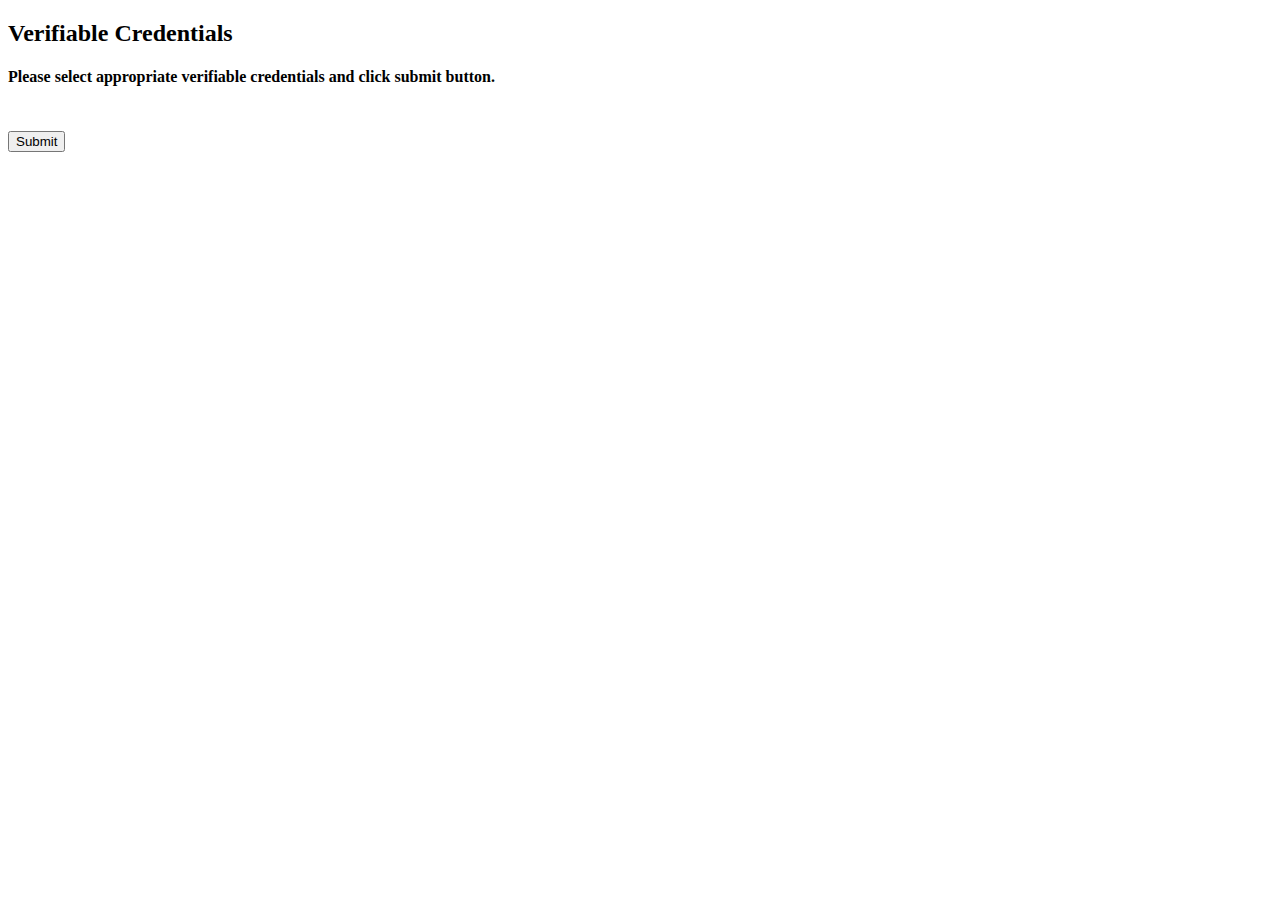
<file: web/chat-vc.html>
<!DOCTYPE html>
<html>
<head>
<script type="text/javascript" src="http://localhost:8080/jsencrypt.js"></script>
<script type="text/javascript" src="http://localhost:8080/browser-aes.js"></script>
<script src="https://code.jquery.com/jquery-1.12.4.js"></script>
<!-- <script>
    $(document).ready(function() {
        $("#vc-btn").click( function() {
          console.log('result:');
        });
      });
</script> -->
<!-- <script>
  function submitVC(){
    console.log('result:');
  }
</script> -->
<script>
$("document").on('click', '#vc-btn', function(){ console.log('result:'); });
</script>
<script>
function encryptAES(plainText, kk, ii) {
    var crypto = require('crypto');
    var encrypt = new JSEncrypt();
    keyBase64 = Buffer.from(kk).toString('base64');
    ivBase64 = Buffer.from(ii).toString('base64');
    var key = Buffer.from(keyBase64, 'base64');
    var iv = Buffer.from(ivBase64, 'base64');

    var cipher = crypto.createCipheriv(getAlgorithm(kk), key, iv);
    cipher.update(plainText, 'utf8', 'base64')
    return cipher.final('base64');
}
</script>

<script>
function decryptRSA(encrypted) {
   var decrypt = new JSEncrypt();
   decrypt.setPrivateKey(document.getElementById('privkey').value);
   var uncrypted = decrypt.decrypt(encrypted);

   return uncrypted;
}

function showVC(dt){
  // var win = window.open('', '',"toolbar=no, width=100, height=20");
  // var doc = win.document.open();
  var w = 400;
  var h = 600;
  var left = (screen.width/2)-(w/2);
  var top = (screen.height/2)-(h/2);


  var xhttp = new XMLHttpRequest();
  var vc = "";
  var params = "command=cmd3&id=" + dt; 
  xhttp.onreadystatechange = function() {
    if (this.readyState == 4 && this.status == 200) {
      console.log("response :" + this.responseText);
      if (this.responseText == "no-vc-for-this-did") {
        vc = 'Verifiable credential data could not be found.';
      } else {
        vc = this.responseText;
      }

      var win = window.open('', 'Verifiable credential of did:ethr:' + dt, 'toolbar=no, location=no, directories=no, status=no, menubar=no, scrollbars=no, resizable=no, copyhistory=no, width='+w+', height='+h+', top='+top+', left='+left);
      var doc = win.document.open();
    }

    doc.write('<html><body>' + vc + '</body></html>');
    doc.close();
  };
  xhttp.open("POST", "http://localhost:9091/api", true);
  xhttp.setRequestHeader('Content-Type', 'application/x-www-form-urlencoded');
  xhttp.send(params);
}

function send(encryptedval) {
  var xhttp = new XMLHttpRequest();
  var urlEncodedDataPairs = [];
  console.log('encryptedval:' + encryptedval);
  var params = "did=" + document.getElementById('didTxt').value + "&encryptedval=" + encryptedval + "&command=encresponse"; 

  xhttp.onreadystatechange = function() {
    if (this.readyState == 4 && this.status == 200) {
      console.log('resp: ' + this.responseText);
    }
  };
  xhttp.open("POST", "http://localhost:9097/authentication", true);
  xhttp.setRequestHeader('Content-Type', 'application/x-www-form-urlencoded');
  xhttp.send(params);
}

</script>

<script type="text/javascript">

function send(encryptedval) {
  var xhttp = new XMLHttpRequest();
  var urlEncodedDataPairs = [];
  console.log('encryptedval:' + encryptedval);
  var params = "did=" + document.getElementById('didTxt').value + "&encryptedval=" + encryptedval + "&command=encresponse"; 

  xhttp.onreadystatechange = function() {
    if (this.readyState == 4 && this.status == 200) {
      console.log('resp: ' + this.responseText);

      if (this.responseText.includes('|')) {
        var splitRes = this.responseText.split('|');
        console.log('splitRes: ' + splitRes[1]);

        var didText = document.getElementById('didTxt').value;
        var idx = didText.indexOf('{"type": "VerifiableCredentialService","serviceEndpoint": "') + 59;
        var url = didText.substring(idx);
        var endIdx = url.indexOf('"');
        url = url.substring(0, endIdx);

        //The following is temporary fix
        url = url.replace('https', 'http');

        console.log('url: ' + url);

        var idxMid = didText.indexOf('"id": "did:ethr:') + 16;
        var didmid = didText.substring(idxMid, idxMid+64);
        console.log('didmid: ' + didmid);
        var xhttp = new XMLHttpRequest();
        var params = "did=" + didmid; 
        xhttp.onreadystatechange = function() {
          if (this.readyState == 4 && this.status == 200) {
            document.getElementById("vctable").innerHTML = this.responseText;
          }
        };
      xhttp.open("POST", url, true);
      xhttp.setRequestHeader('Content-Type', 'application/x-www-form-urlencoded');
      xhttp.send(params);


        document.getElementById('vctable').style.display = "block";
      }

      // if (this.responseText == "vc-already-exist") {
      //       alert('Verifiable credentials are already up to date.');
      // } else {
      //       document.getElementById("vctable").innerHTML = this.responseText;
      // }
    }
  };
  xhttp.open("POST", "http://localhost:9097/authentication", true);
  xhttp.setRequestHeader('Content-Type', 'application/x-www-form-urlencoded');
  xhttp.send(params);
}
</script>

</head>
<body>

<h2>Verifiable Credentials</h2>
<h4>Please select appropriate verifiable credentials and click submit button.</h4>
<body>
<table>
<tr>
    <td>
        <div id="vctable" hidden>
            VCTABLE
        </div>
    </td>
</tr>
</table>
<br/>
<input id="vc-btn" type="button" value="Submit" onclick="submitVC()" \>
</body>
</html>
</file>
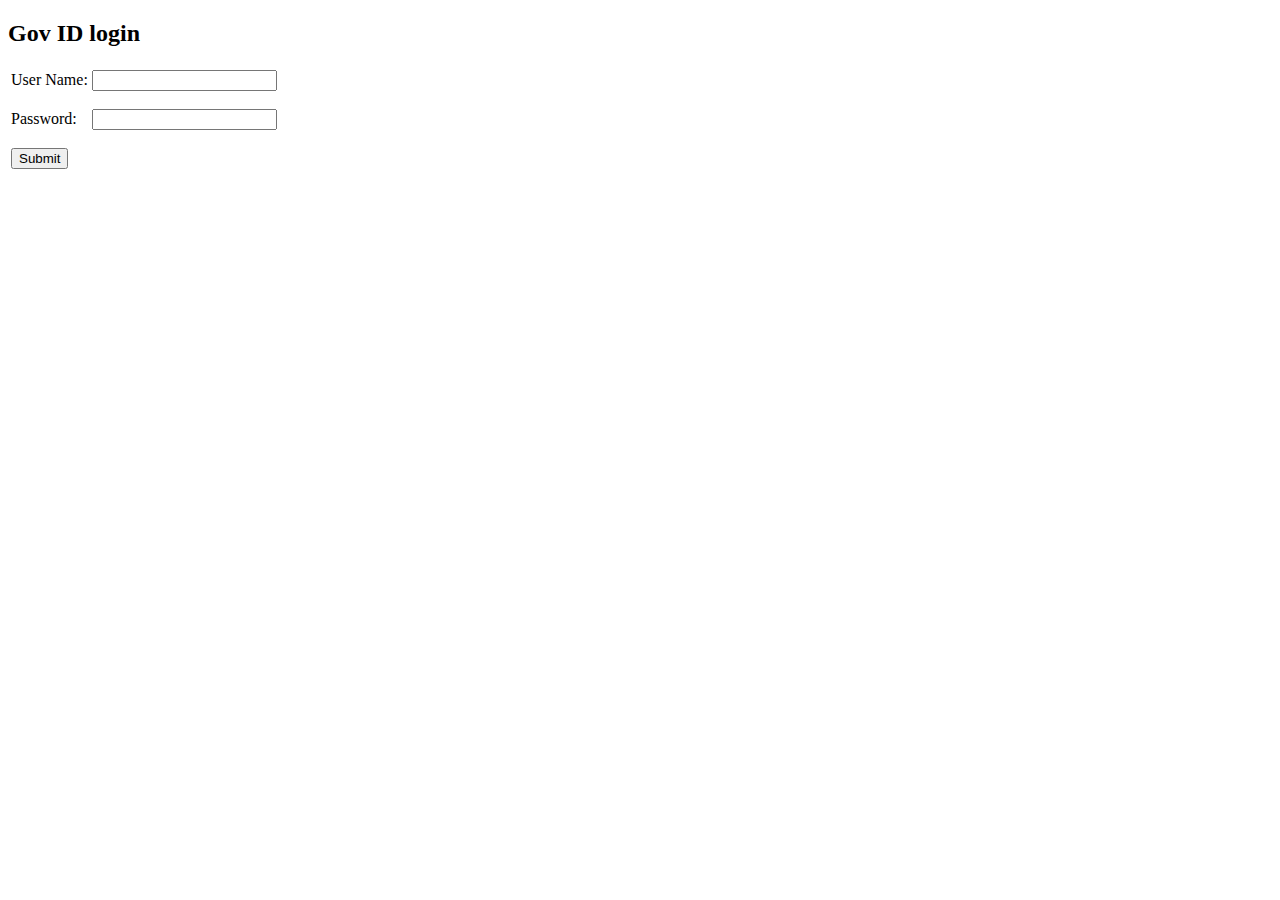
<file: web/govid-login.html>
<!DOCTYPE html>
<html>
<head>

<script type="text/javascript">
function load() {
  var uname = "";
  var xhttp = new XMLHttpRequest();
  var params = "username=" + document.getElementById('username').value + "&pwd=" + document.getElementById('pwd').value; 
  xhttp.onreadystatechange = function() {
    if (this.readyState == 4 && this.status == 200) {
      window.location.replace("http://localhost:9090/home?username=" + document.getElementById('username').value);
    }
  };

  xhttp.open("POST", "http://localhost:9090/authenticate", true);
  xhttp.setRequestHeader('Content-Type', 'application/x-www-form-urlencoded');
  xhttp.send(params);
};
</script>

</head>
<body>

<h2>Gov ID login</h2>
<body>
<table>
<tr>
<td>
  <label for="usernameLabel">User Name:</label><br/>
<!--<input type="text" id="username" name="username" style="display:none">-->
</td>
<td>
  <input type="text" id="username" name="username">
</td>
</tr>
<tr>
<td height="10"></td>
</tr>
<tr>
<td>
  <label for="privkey">Password:</label>
</td>
<td>
<input type="password" id="pwd" name="pwd">
</td>
</tr>
<tr>
<td height="10"></td>
</tr>
<tr>
<td>
<input type="button" value="Submit" onclick="load()">
</td>
</tr>
</table>
<p id="demo"></p>
</body>
</html>
</file>
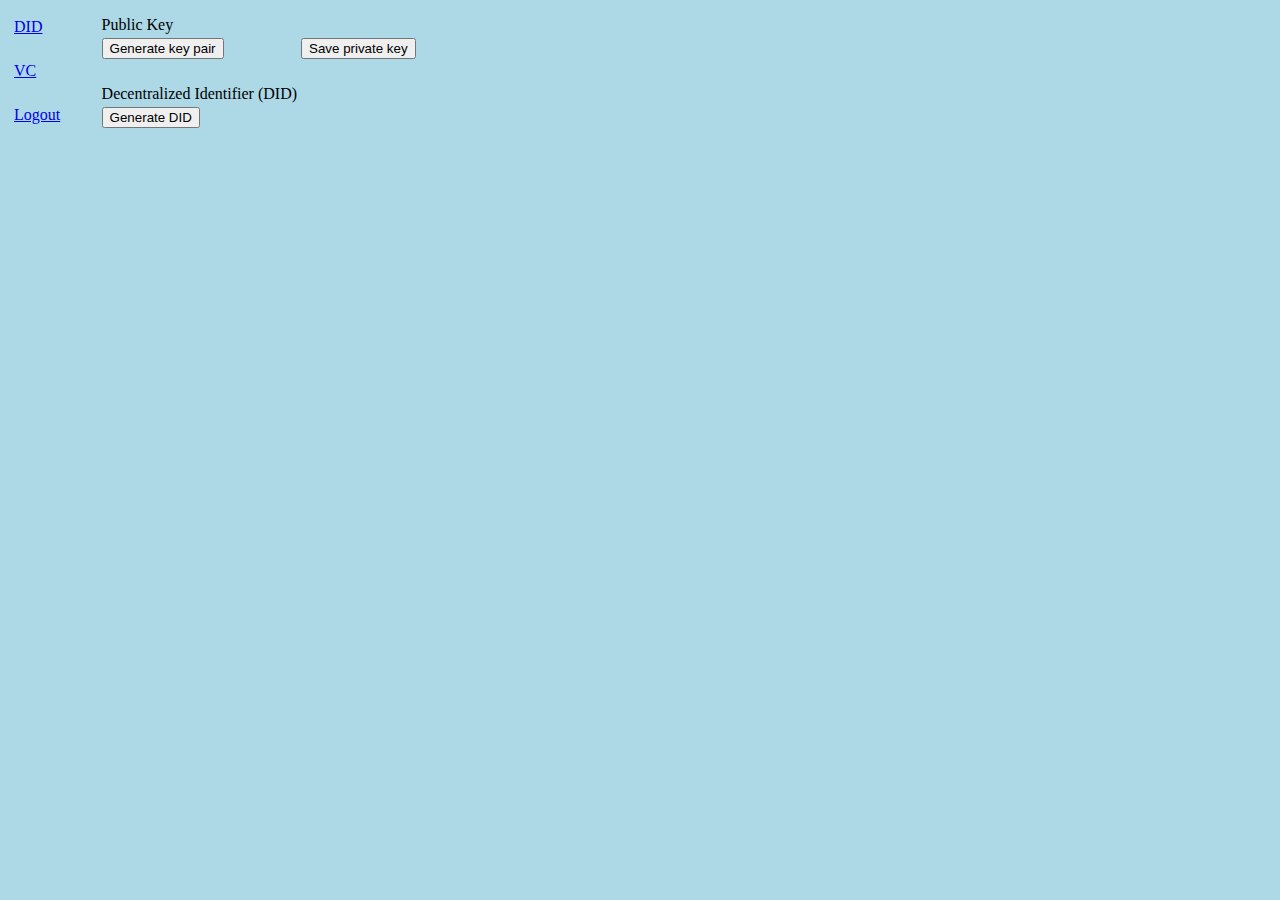
<file: web/holder-homepage-no-did.html>
<!DOCTYPE html>
<html>
<head>
<script src="https://code.jquery.com/jquery-1.10.2.js"></script>
<script type="text/javascript" src="http://localhost:8080/FileSaver.js"></script>
<script type="text/javascript" src="http://localhost:8080/jsencrypt.js"></script>
<script type="text/javascript">
    $(document).ready(function() {
      $("#btn-save").click( function() {
        var text = $("#privateKey").val();
        var filename = "private-key";
        var blob = new Blob([text], {type: "text/plain;charset=utf-8"});
        saveAs(blob, filename+".txt");
      });

      $("#priv").click(function(){
        var sKeySize = 1024;
      var keySize = parseInt(sKeySize);
      var crypt = new JSEncrypt({default_key_size: keySize});
      var async = false;
      var dt = new Date();
      var time = -(dt.getTime());
      if (async) {
        $('#time-report').text('.');
        var load = setInterval(function () {
          var text = $('#time-report').text();
          $('#time-report').text(text + '.');
        }, 500);
        crypt.getKey(function () {
          clearInterval(load);
          dt = new Date();
          time += (dt.getTime());
          $('#time-report').text('Generated in ' + time + ' ms');
          $('#privateKey').val(crypt.getPrivateKey());
          $('#pkText').val(crypt.getPublicKey());
        });
        return;
      }
      crypt.getKey();
      dt = new Date();
      time += (dt.getTime());
      $('#time-report').text('Generated in ' + time + ' ms');
      $('#privateKey').val(crypt.getPrivateKey());
      $('#pkText').val(crypt.getPublicKey());
      $('#publickey').html(crypt.getPublicKey());
	
        return false;
      });

      $("#generateDID").click(function(){
        console.log($('#pkText').val());
        $.post("http://localhost:9091/api",
        {
            command: 'cmd1',
            publickey: $('#pkText').val()
        },
        function(data,status){
          console.log("Data: " + data + "\nStatus: " + status);

          if (data == "null") {
            $('#statusBox').html('<p style="color:red;">Could not write to Blockchain. Please wait and try again.</p>');
          } else {
            $('#did').html("<p id=\"did\" name=\"did\" rows=\"4\" cols=\"50\">" + data + "</p>");
            $('#didText').val(data);
          }
        });
      });
   });

   function didFunction() {
        window.location.replace("http://localhost:9091/home/did?username=EMPTYUNAME");
      }

      function vcFunction() {
        alert("First get a DID created.")
      }

</script>
</head>
<body bgcolor="lightblue">
    <table border="0" width="600">
      <tr>
        <td>
          <table>
            <tr>
                <td>
                    <a href="javascript:void(0);" id="didLink" onclick="didFunction()">DID</a>
                </td>
              </tr>
                <tr>
                <td>
                    &nbsp;
                  </td>
                </tr>
                  <tr>
                <td>
                    <a href="javascript:void(0);" id="vcLink" onclick="vcFunction()">VC</a>
                </td>
              </tr>
              <tr>
                <td>
                  &nbsp;
                </td>
              </tr>
              <tr>
              <td>
                  <a href="http://localhost:9091/logout?username=EMPTYUNAME" id="logoutLink" download>Logout</a>
              </td>
            </tr>
            </tr>
          </table>
        </td>
        <td>
          <table>
            <tr>
                <tr>
                    <td> Public Key </td><td>
                    <p id="publickey" name="publickey" rows="4" cols="50"></p>
                    <input type="text" id="pkText" name="pkText" size=20 hidden></input>
                    <input type="text" id="privateKey" name="privateKey" size=20 hidden></input>
                    <textarea id="textarea" rows="10" hidden></textarea>
                    </td>
                </tr>
                  <tr>
                    <td><button type="button" id="priv">Generate key pair</button></td>
                    <td>
                        <button id="btn-save" type="submit" class="btn btn-primary">Save private key</button>
                    </td>
                    </tr>
                    <tr><td><span><i><small id="time-report"></small></i></span></td><td>&nbsp;</td></tr>
                    <tr>
                      <td>Decentralized Identifier (DID)</td>
                      <td><p id="did" name="did" rows="4" cols="50"></p> <input type="text" id="didText" name="didText" size=20 hidden></input></td>
                    </tr>
                    <tr>
                      <td><button type="button" id="generateDID">Generate DID</button></td>
                    </tr>
          </table>
        </td>
      </tr>
    </table>
</body>
</html>
</file>
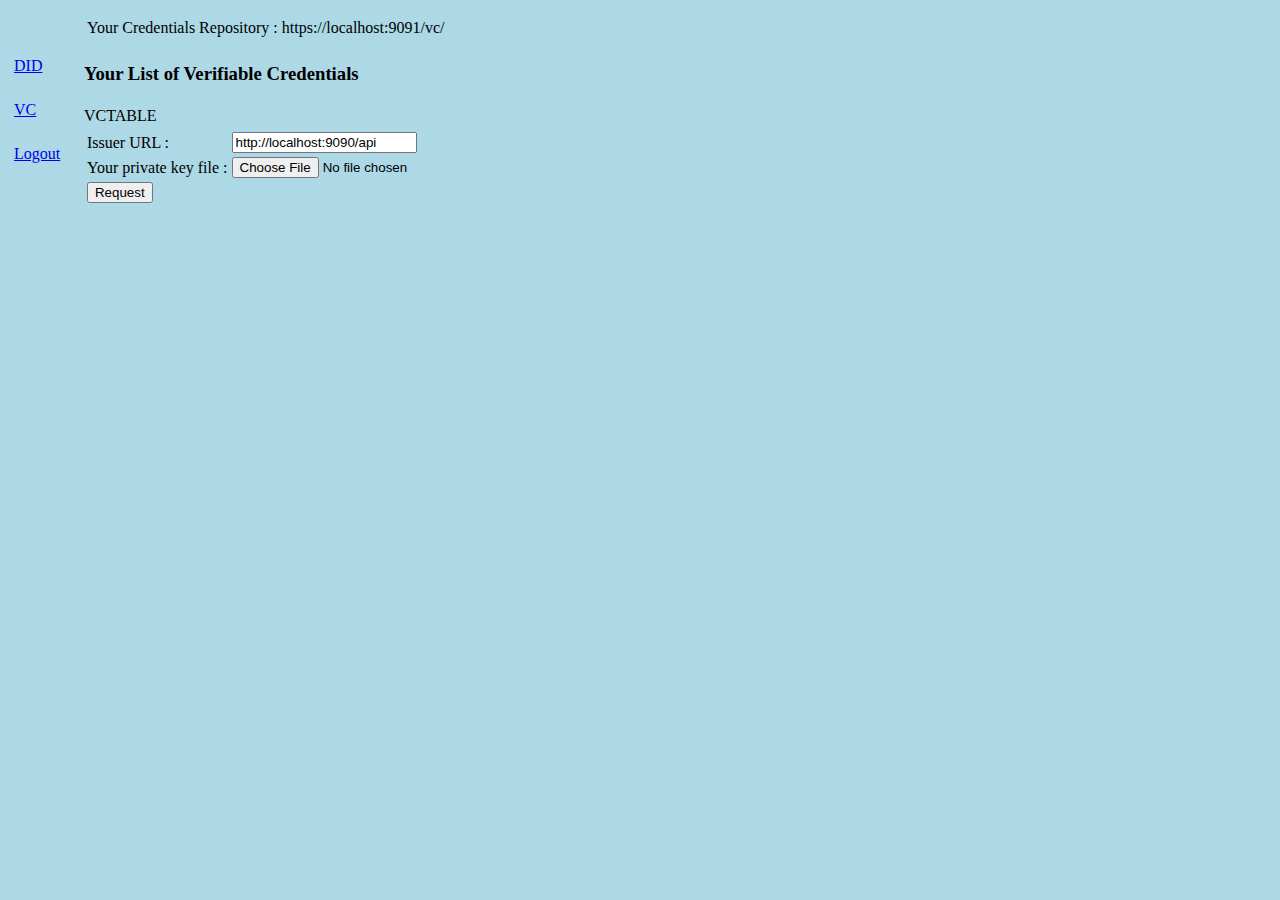
<file: web/holder-homepage-vc.html>
<!DOCTYPE html>
<html>
<head>
    <script type="text/javascript">
      function didFunction() {
        window.location.replace("http://localhost:9091/home/did?username=EMPTYUNAME");
      }

      function vcFunction() {
        window.location.replace("http://localhost:9091/home/vc?username=EMPTYUNAME&did=DIDMID");
      }

      function vcRequestFunction() {

      }
    </script>

<script src="https://code.jquery.com/jquery-1.10.2.js"></script>
<script src="http://localhost:8080/jsencrypt.js"></script>
<script src="http://localhost:8080/browser-aes.js"></script>
<script type="text/javascript">

function showVC(dt){
  var w = 400;
  var h = 600;
  var left = (screen.width/2)-(w/2);
  var top = (screen.height/2)-(h/2);


  var xhttp = new XMLHttpRequest();
  var vc = "";
  var params = "command=cmd3&id=" + dt; 
  xhttp.onreadystatechange = function() {
    if (this.readyState == 4 && this.status == 200) {
      console.log("response :" + this.responseText);
      if (this.responseText == "no-vc-for-this-did") {
        vc = 'Verifiable credential data could not be found.';
      } else {
        vc = this.responseText;
      }

      var win = window.open('', 'Verifiable credential of did:ethr:' + dt, 'toolbar=no, title=\'Verifiable Credential\' location=no, directories=no, status=no, menubar=no, scrollbars=no, resizable=no, copyhistory=no, width='+w+', height='+h+', top='+top+', left='+left);
      var doc = win.document.open();
    }

    doc.write('<html><body>' + vc + '</body></html>');
    doc.close();
  };
  xhttp.open("POST", "http://localhost:9091/api", true);
  xhttp.setRequestHeader('Content-Type', 'application/x-www-form-urlencoded');
  xhttp.send(params);
}

function decryptRSA(encrypted) {
   var decrypt = new JSEncrypt();
   decrypt.setPrivateKey(document.getElementById('privkey').value);
   var uncrypted = decrypt.decrypt(encrypted);

   return uncrypted;
}

function send(encryptedval) {
  var xhttp = new XMLHttpRequest();
  var urlEncodedDataPairs = [];
  console.log('encryptedval:' + encryptedval);
  var params = "did=" + document.getElementById('didTxt').value + "&encryptedval=" + encryptedval + "&command=encresponse"; 

  xhttp.onreadystatechange = function() {
    if (this.readyState == 4 && this.status == 200) {
      if (this.responseText != 'none') {
      var res = this.responseText.split('|||');
      var item = res[1];
      var vcTxt = res[2];
      var res2 = item.split(",");
      var didmidVC = res2[0];
      var didVC = res2[1];
      var nameVC = res2[3];
      var issuerVC = res2[2];

      var xhttp = new XMLHttpRequest();
      var params = "command=cmd2&did=" + didmidVC + "&didVC=" + didVC + "&issuerVC=" + issuerVC + "&nameVC=" + nameVC + "&vcTxt=" + vcTxt;
      xhttp.onreadystatechange = function() {
        if (this.readyState == 4 && this.status == 200) {
          console.log("response :" + this.responseText);
          if (this.responseText == "vc-already-exist") {
            alert('Verifiable credentials are already up to date.');
          } else {
            document.getElementById("vctable").innerHTML = this.responseText;
          }
        }
      };
      xhttp.open("POST", "http://localhost:9091/api", true);
      xhttp.setRequestHeader('Content-Type', 'application/x-www-form-urlencoded');
      xhttp.send(params);
      } else {
        alert('Could not find any verifiable credentials.');
      }
    }
  };
  xhttp.open("POST", "http://localhost:9090/api", true);
  xhttp.setRequestHeader('Content-Type', 'application/x-www-form-urlencoded');
  xhttp.send(params);
}



    $(document).ready(function() {

      $("#submitRequest").click(function(){
        $.post($('#issuerURL').val(),
        {
          command: 'requestvc',
          did: $('#didTxt').val()
        },
        function(data,status){
          unencrypted = decryptRSA(data.trim());
          if (!(typeof unencrypted === "boolean")) {
            send(unencrypted);
          }
        });
      });
    });
</script>
<script>
    function startRead() {
      var file = document.getElementById('file-input').files[0];
      
      if(file){
        out = getAsText(file);
      }
    }
    
    function getAsText(readFile) {
      var reader = new FileReader();
      reader.readAsText(readFile, "UTF-8");
    
      reader.onprogress = updateProgress;
      reader.onload = loaded;
      reader.onerror = errorHandler;
    }
    
    function updateProgress(evt) {
    
    }
    
    function loaded(evt) {
      var fileString = evt.target.result;
    
      document.getElementById('privkey').value = fileString;
      console.log("privkey: " + document.getElementById('privkey').value);
    }
    
    function errorHandler(evt) {
      if(evt.target.error.name == "NotReadableError") {
        console.log("privkey: The file could not be read");
      }
    }
</script>
</head>
<body bgcolor="lightblue">
    <table border="0" width="600">
      <tr>
        <td>
          <table>
            <tr>
                <td>
                    <a href="javascript:void(0);" id="logout" onclick="didFunction();">DID</a>
                </td>
              </tr>
                <tr>
                <td>
                    &nbsp;
                  </td>
                </tr>
                  <tr>
                <td>
                    <a href="javascript:void(0);" id="logout" onclick="vcFunction();">VC</a>
                </td>
              </tr>
              <tr>
                <td>
                  &nbsp;
                </td>
              </tr>
              <tr>
              <td>
                  <a href="http://localhost:9091/logout?username=EMPTYUNAME" id="logout" download>Logout</a>
              </td>
            </tr>
            </tr>
          </table>
        </td>
        <td>
          <table>
            <tr>
                <tr>
                    <td>
                        <table>
                          <tr>
                            <td> Your Credentials Repository : </td>
                            <td>https://localhost:9091/vc/</td>
                            <input type="text" id="didTxt" name="didTxt" hidden value="DIDTXTVAL"></input>
                          </tr>
                        </table>
                </tr>
                <tr>
                    <td> <h3>Your List of Verifiable Credentials </h3> </td>
                </tr>
                <tr>
                  <td>
                      <div id="vctable">
                    VCTABLE
                      </div>
                  </td>
                </tr>
                <tr>
                  <td>
                    <table>
                      <tr>
                        <td>Issuer URL : </td><td><input type="text" id="issuerURL" name="issuerURL" size=20 value="http://localhost:9090/api"></input></td>
                      </tr>
                      <tr>  
                        <td>Your private key file : </td><td><input type="file" id="file-input" name="file-input" size=20 onchange="startRead()"></input></td><td>&nbsp;</td>
                        <input type="text" id="privkey" name="privkey" style="display:none">
                      </tr>
                      <tr>
                          <td><input type="button" id="submitRequest" value="Request"></input></td><td>&nbsp;</td>
                      </tr>
                    </table>
                  </td>
                </tr>
          </table>
        </td>
      </tr>
    </table>
</body>
</html>
</file>
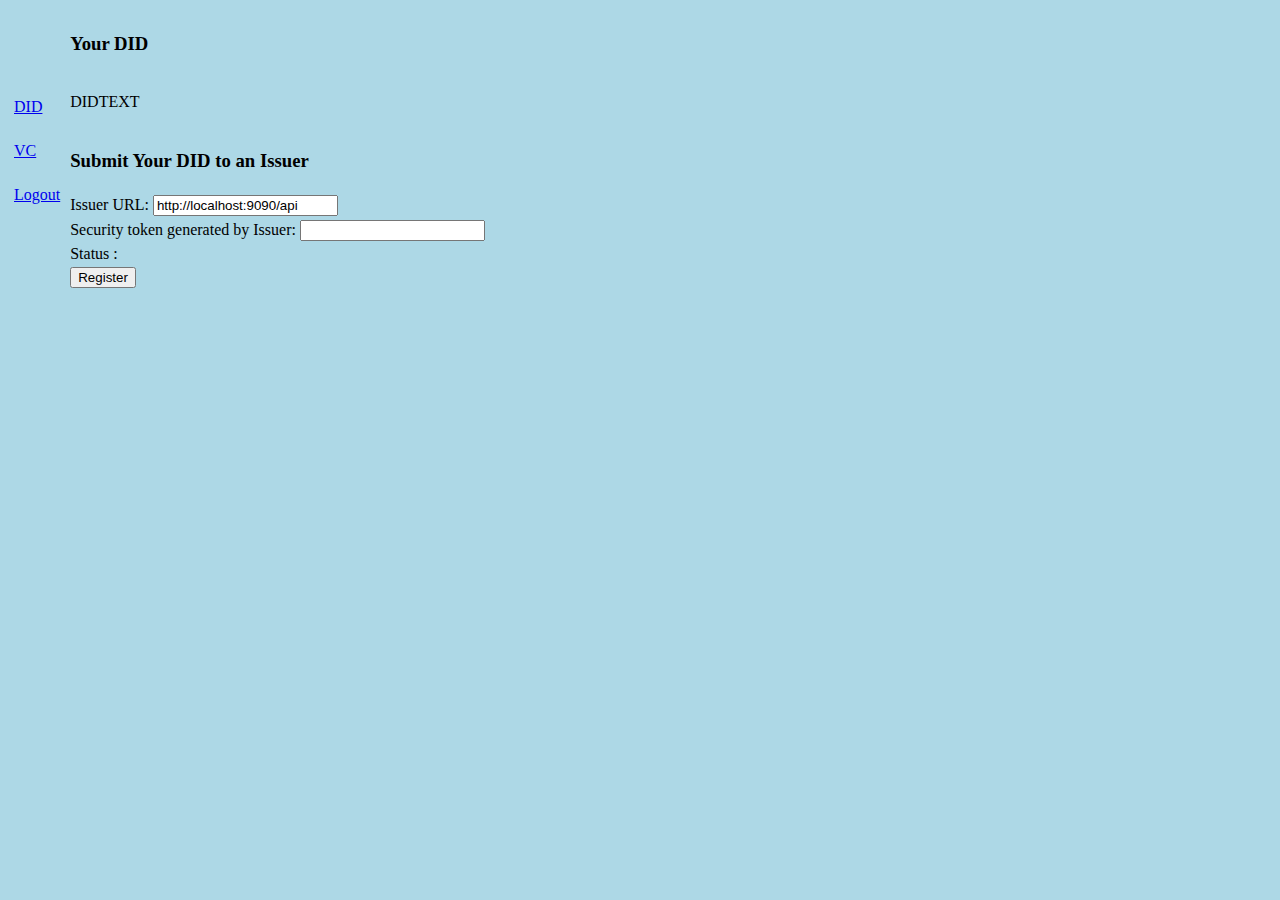
<file: web/holder-homepage-with-did.html>
<!DOCTYPE html>
<html>
  <head>
    <script src="https://code.jquery.com/jquery-1.10.2.js"></script>
    <script type="text/javascript">
        $(document).ready(function() {
      $("#submitResult").click(function(){
        console.log('ABC');
        if ($('#securityToken').val().length == 0) {
          $('#statusBox').html('<p style="color:red;">Please eneter valid security token issued by an issuer.</p>');
          return;
        }

        var str = $('#didTextVar').val();
        console.log(str);
        var re = [];
        var encodedStr = "";
        for (var i = 0; i < str.length; i++) {
          re.push(str.charCodeAt(i).toString(2));
          encodedStr += str.charCodeAt(i).toString(2) + ",";
        }
        console.log('DEF');
        console.log(encodedStr);
        $.post($('#issuerUrl').val(),
        {
          command: 'cmd1',
          did: encodedStr,
          secureToken: $('#securityToken').val()
        },
        function(data,status){
          console.log("Data: " + data + "\nStatus: " + status);

          if (data == "done" && status == "success") {
            $('#statusBox').html('<p style="color:green;">DID registered at the Issuer successfully.</p>');
          }
        });

        console.log('XYZ');
      });
        });

      function didFunction() {
        window.location.replace("http://localhost:9091/home/did?username=EMPTYUNAME");
      }

      function vcFunction() {
        window.location.replace("http://localhost:9091/home/vc?username=EMPTYUNAME&did=DIDMID");
      }
    </script>
</head>
<body bgcolor="lightblue">
    <table border="0" width="100%">
      	<col style="width:2%">
	<col style="width:98%">
	<thead>
      <tr>
        <td>
          <table border="0" width="100%">
            <tr>
                <td>
                    <a href="javascript:void(0);" id="didLink" onclick="didFunction();">DID</a>
                </td>
              </tr>
                <tr>
                <td>
                    &nbsp;
                  </td>
                </tr>
                  <tr>
                <td>
                    <a href="javascript:void(0);" id="vcLink" onclick="vcFunction();">VC</a>
                </td>
              </tr>
              <tr>
                <td>
                  &nbsp;
                </td>
              </tr>
              <tr>
              <td>
                  <a href="http://localhost:9091/logout?username=EMPTYUNAME" id="logout" download>Logout</a>
              </td>
            </tr>
            </tr>
          </table>
        </td>
        <td>
          <table border="0" width="100%">
            <!-- <tr> -->
                <tr>
                    <td> <h3>Your DID </h3></td>
                </tr>
                <tr>
                  <td>
                    <p id="didTxt" name="didTxt" rows="4">DIDTEXT</p>
                    <input type="text" id="didTextVar" name="didTextVar" size=20 hidden value='DIDTEXT'></input>
                  </td>
                </tr>
                <tr>
                  <td> <h3>Submit Your DID to an Issuer</h3></td>
                </tr>
                <tr>
                  <td>Issuer URL: <input type="text" id="issuerUrl" name="issuerUrl" size=20 value="http://localhost:9090/api"></input></td>
                  <!-- <td><input type="text" id="issuerUrl" name="issuerUrl" size=20 value="http://localhost:9090/api"></input></td> -->
                </tr>
                <tr>
                  <td>Security token generated by Issuer: <input type="text" id="securityToken" name="securityToken" size=20 value=""></input></td>
                  <!-- <td><input type="text" id="securityToken" name="securityToken" size=20 value=""></input></td> -->
                </tr>
                <tr>
                    <td>Status : <div id="statusBox" name="statusBox"></div></td>
                    <!-- <td><div id="statusBox" name="statusBox"></div></td> -->
                </tr>
                <tr>
                  <td><input type="button" id="submitResult" value="Register"></input></td>
                  <!-- <td>&nbsp;</td> -->
                </tr>
          </table>
        </td>
      </tr>
    </table>
</body>
</html>
</file>
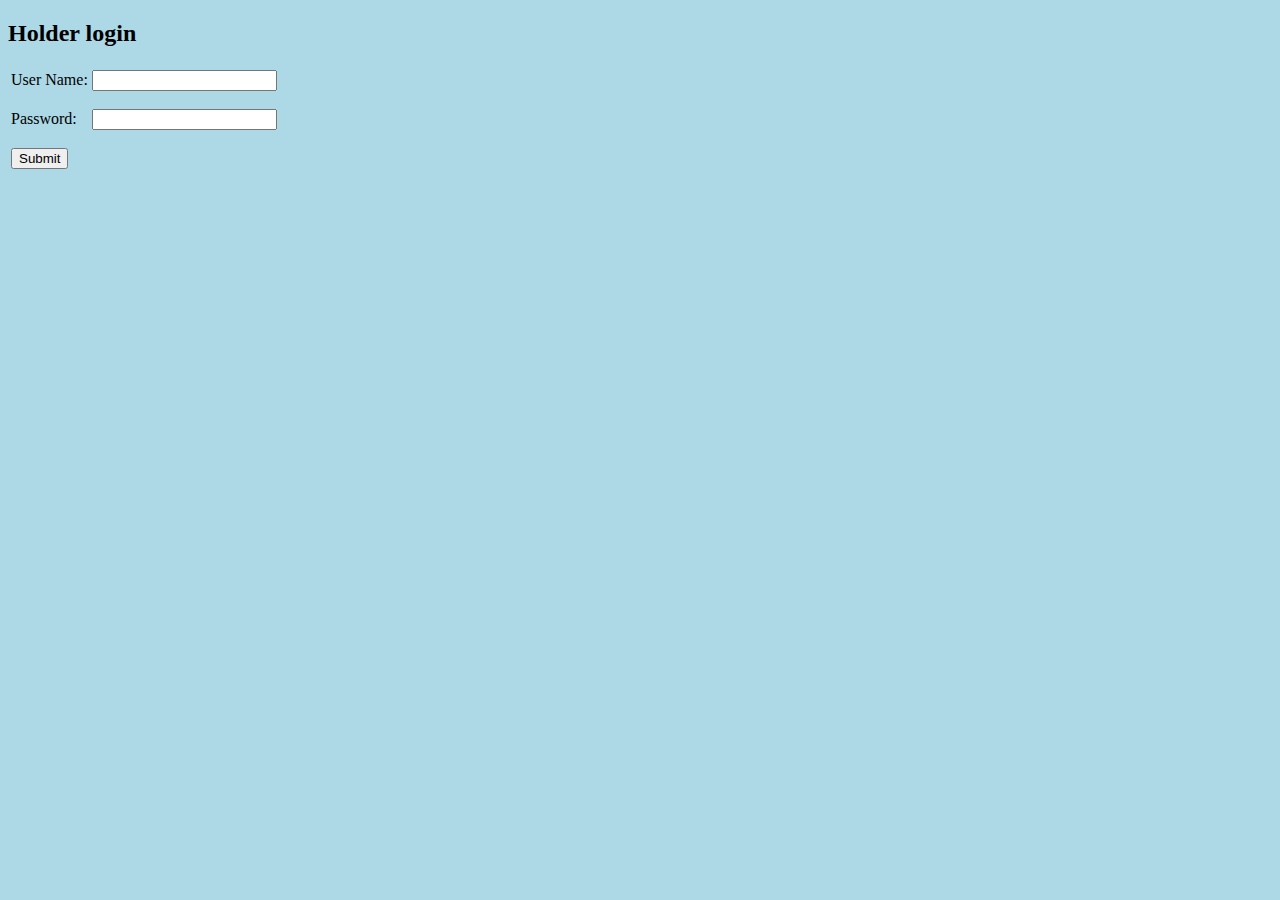
<file: web/holder-login.html>
<!DOCTYPE html>
<html>
<head>

<script type="text/javascript">
function load() {
  var uname = "";
  var xhttp = new XMLHttpRequest();
  var params = "username=" + document.getElementById('username').value + "&pwd=" + document.getElementById('pwd').value; 
  xhttp.onreadystatechange = function() {
    if (this.readyState == 4 && this.status == 200) {
      window.location.replace("http://localhost:9091/home/did?username=" + document.getElementById('username').value + "&page=DID");
    }
  };

  xhttp.open("POST", "http://localhost:9091/authenticate", true);
  xhttp.setRequestHeader('Content-Type', 'application/x-www-form-urlencoded');
  xhttp.send(params);
};
</script>

</head>
<body>

<h2>Holder login</h2>
<body bgcolor="lightblue">
<table>
<tr>
<td>
  <label for="usernameLabel">User Name:</label><br/>
<!--<input type="text" id="username" name="username" style="display:none">-->
</td>
<td>
  <input type="text" id="username" name="username">
</td>
</tr>
<tr>
<td height="10"></td>
</tr>
<tr>
<td>
  <label for="privkey">Password:</label>
</td>
<td>
<input type="password" id="pwd" name="pwd">
</td>
</tr>
<tr>
<td height="10"></td>
</tr>
<tr>
<td>
<input type="button" value="Submit" onclick="load()">
</td>
</tr>
</table>
<p id="demo"></p>
</body>
</html>
</file>
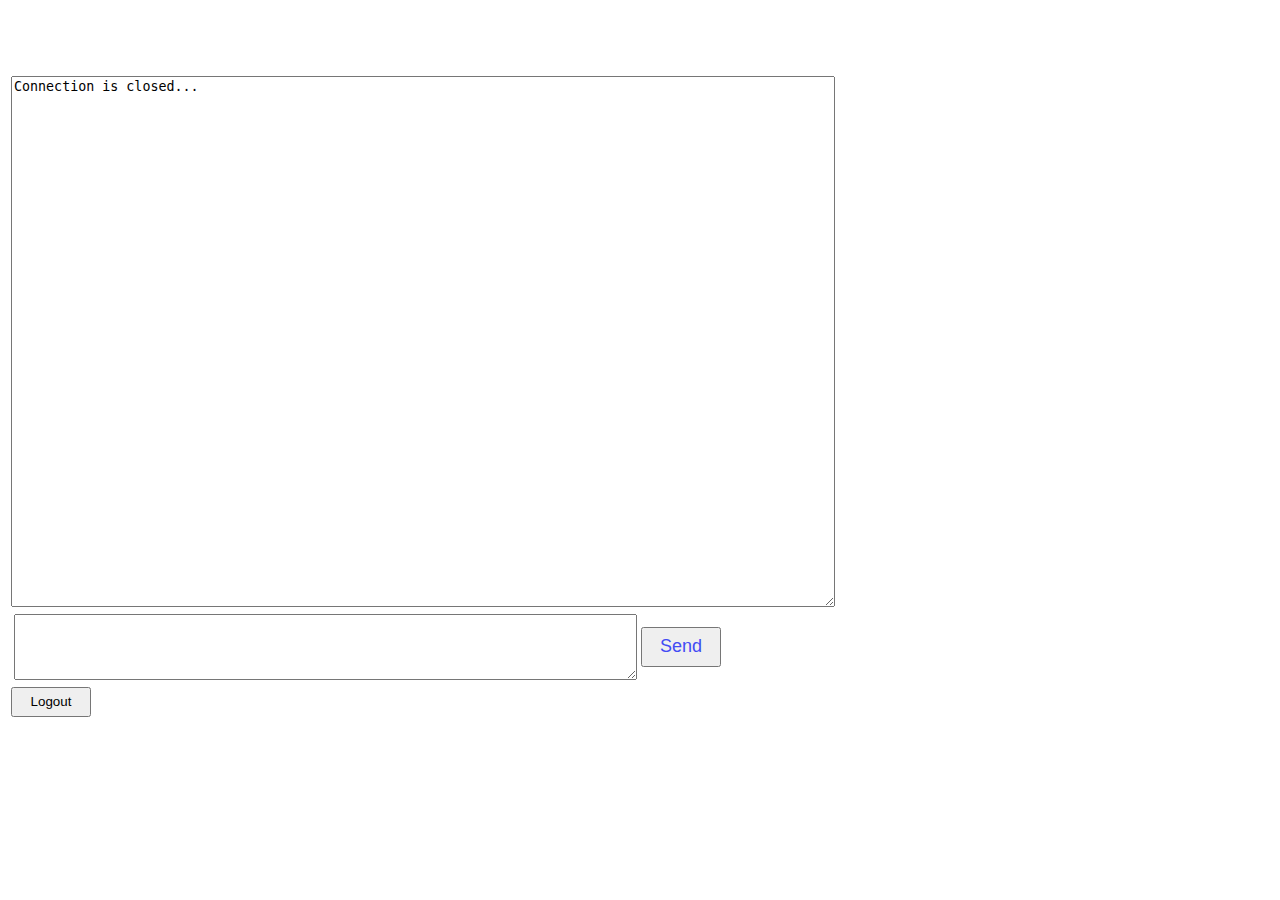
<file: web/home.html>
<html>
<head>
<style>
html { background: url(http://localhost:9097/bg.jpg) no-repeat center center fixed; -webkit-background-size: cover; -moz-background-size: cover; -o-background-size: cover; background-size: cover; }
.test{
    height:40px;
    width:80px;
}

.test2{
    height:30px;
    width:80px;
}

.test3{
    height:40px;
    width:80px;
    font-size: large;
    color: #424bf4;
}

</style>

</head>
<body>

  <p><h2 style="color: #ffffff;">Welcome to chat group.</h2></p> <br/>

<table>
<tr>
<td>
<textarea id="chatBox" rows="35" cols="100">

</textarea>
</td>
</tr>
<tr>
<td>
<table>
<tr>
<td>
<textarea id="sendMSG" rows="4" cols="75" value="">

</textarea>
</td>
<td align="center">
<input type="button" class="test3" value="Send" onclick="sendMessage()">
</td>
</tr>
</table>
</td>
</tr>
<tr>
<td>
<input type="button" class="test2" value="Logout" onclick="javascript:logout();"></td>
</tr>
</table>

<script type="text/javascript">
  function eraseText() {
    document.getElementById("sendMSG").value = "";
  }
</script>
<script type="text/javascript">
  var ws = new WebSocket("ws://localhost:9098/basic/ws");
  if ("WebSocket" in window) {          
    ws.onopen = function(evt) {
<!--      var received_msg = evt.data;-->
<!--      document.getElementById("chatBox").innerHTML = received_msg;-->
    };
				
    ws.onmessage = function (evt) { 
      var received_msg = evt.data;
      document.getElementById("chatBox").innerHTML = received_msg;
    };
				
    ws.onclose = function() {
      document.getElementById("chatBox").innerHTML = "Connection is closed..."; 
    };
  } else {
    alert("WebSocket NOT supported by your Browser!");
  }

function sendMessage() {
  var msg = document.getElementById("sendMSG").value
  if (msg != "") {
  	var d = new Date();
  	var n = d.toLocaleString();
  	console.log("uname (" + n + "): " + msg);
	ws.send("uname (" + n + "): " + msg);
        eraseText();
  } else {
    alert("Please type the message.");
  }
};
</script>
<script type="text/javascript">
function logout() {
  var xhttp = new XMLHttpRequest();
  xhttp.onreadystatechange = function() {
    if (this.readyState == 4 && this.status == 200) {
      console.log(this.responseText);
      window.location.replace(this.responseText);
    }
  };

  xhttp.open("GET", "http://localhost:9097/logout?username=uname", true);
  xhttp.send();
};
</script>
</body>
</html>
</file>
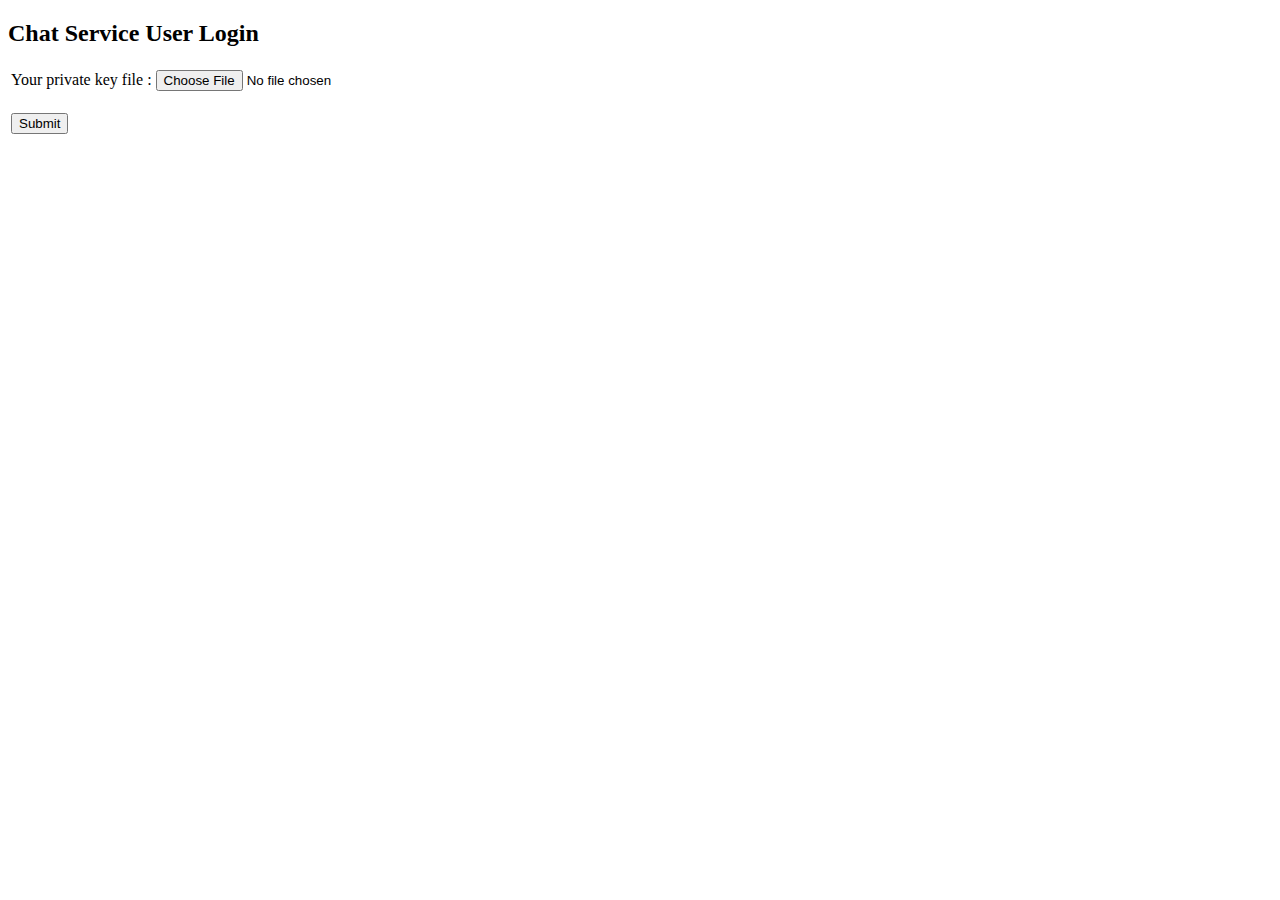
<file: web/login.html>
<!DOCTYPE html>
<html>
<head>
<script type="text/javascript" src="http://localhost:9097/jsencrypt.js"></script>
<script type="text/javascript" src="http://localhost:9097/browser-aes.js"></script>
<script src="https://code.jquery.com/jquery-1.12.4.js"></script>
<script>
  function submitVC(){
    console.log('result:');

  var tags = document.getElementsByName('vcselect');
for(var i = 0; i < tags.length; ++i)
{
    if(tags[i].checked) {
      console.log('Checked: ' + tags[i].id);

      var xhttp = new XMLHttpRequest();
      var vc = "";
      var params = "command=cmd3&id=" + tags[i].id; 
      xhttp.onreadystatechange = function() {
        if (this.readyState == 4 && this.status == 200) {
          console.log("response :" + this.responseText);
          if (this.responseText == "no-vc-for-this-did") {
            vc = 'Verifiable credential data could not be found.';
          } else {
            vc = this.responseText;
          }

        var xhttp = new XMLHttpRequest();
        var didText = document.getElementById('didTxt').value;
        var idxMid = didText.indexOf('"id": "did:ethr:') + 16;
        var didmid = didText.substring(idxMid, idxMid+64);
        var params = "command=vcsubmit&did=" + didmid + "&vc=" + vc; 
        xhttp.onreadystatechange = function() {
          if (this.readyState == 4 && this.status == 200) {
            window.location.replace(this.responseText);
          }
        };
        xhttp.open("POST", "http://localhost:9097/authentication", true);
        xhttp.setRequestHeader('Content-Type', 'application/x-www-form-urlencoded');
        xhttp.send(params);


         }
      };
      xhttp.open("POST", "http://localhost:9091/api", true);
      xhttp.setRequestHeader('Content-Type', 'application/x-www-form-urlencoded');
      xhttp.send(params);

    } else {
      alert('Please select appropriate verifiable credentials.')
    }
}

  }
</script>
<script>
$("document").on('click', '#vc-btn', function(){ console.log('result:'); });
</script>
<script>
function encryptAES(plainText, kk, ii) {
    var crypto = require('crypto');
    var encrypt = new JSEncrypt();
    keyBase64 = Buffer.from(kk).toString('base64');
    ivBase64 = Buffer.from(ii).toString('base64');
    var key = Buffer.from(keyBase64, 'base64');
    var iv = Buffer.from(ivBase64, 'base64');

    var cipher = crypto.createCipheriv(getAlgorithm(kk), key, iv);
    cipher.update(plainText, 'utf8', 'base64')
    return cipher.final('base64');
}
</script>

<script>
function decryptRSA(encrypted) {
   var decrypt = new JSEncrypt();
   decrypt.setPrivateKey(document.getElementById('privkey').value);
   var uncrypted = decrypt.decrypt(encrypted);

   return uncrypted;
}

function showVC(dt){
  var w = 400;
  var h = 600;
  var left = (screen.width/2)-(w/2);
  var top = (screen.height/2)-(h/2);


  var xhttp = new XMLHttpRequest();
  var vc = "";
  var params = "command=cmd3&id=" + dt; 
  xhttp.onreadystatechange = function() {
    if (this.readyState == 4 && this.status == 200) {
      console.log("response :" + this.responseText);
      if (this.responseText == "no-vc-for-this-did") {
        vc = 'Verifiable credential data could not be found.';
      } else {
        vc = this.responseText;
      }

      var win = window.open('', 'Verifiable credential of did:ethr:' + dt, 'toolbar=no, location=no, directories=no, status=no, menubar=no, scrollbars=no, resizable=no, copyhistory=no, width='+w+', height='+h+', top='+top+', left='+left);
      var doc = win.document.open();
    }

    doc.write('<html><body>' + vc + '</body></html>');
    doc.close();
  };
  xhttp.open("POST", "http://localhost:9091/api", true);
  xhttp.setRequestHeader('Content-Type', 'application/x-www-form-urlencoded');
  xhttp.send(params);
}

</script>

<script type="text/javascript">

function send(encryptedval) {
  var xhttp = new XMLHttpRequest();
  var urlEncodedDataPairs = [];
  console.log('encryptedval:' + encryptedval);
  var params = "did=" + document.getElementById('didTxt').value + "&encryptedval=" + encryptedval + "&command=encresponse"; 

  xhttp.onreadystatechange = function() {
    if (this.readyState == 4 && this.status == 200) {
      console.log('resp: ' + this.responseText);

      if (this.responseText.includes('|')) {
        var splitRes = this.responseText.split('|');
        $('#statusBox').html('<p style="color:blue;">Need to submit the following verifiable credential(s). Please select them from the following list.</p><p style="color:blue;">' + splitRes[1] + '</p>');
        console.log('splitRes: ' + splitRes[1]);

        var didText = document.getElementById('didTxt').value;
        var idx = didText.indexOf('{"type": "VerifiableCredentialService","serviceEndpoint": "') + 59;
        var url = didText.substring(idx);
        var endIdx = url.indexOf('"');
        url = url.substring(0, endIdx);
        url = url.replace('https', 'http');

        console.log('url: ' + url);

        var idxMid = didText.indexOf('"id": "did:ethr:') + 16;
        var didmid = didText.substring(idxMid, idxMid+64);
        console.log('didmid: ' + didmid);
        var xhttp = new XMLHttpRequest();
        var params = "did=" + didmid; 
        xhttp.onreadystatechange = function() {
          if (this.readyState == 4 && this.status == 200) {
            document.getElementById("vctable").innerHTML = this.responseText;
          }
        };
      xhttp.open("POST", url, true);
      xhttp.setRequestHeader('Content-Type', 'application/x-www-form-urlencoded');
      xhttp.send(params);


        document.getElementById('vctable').style.display = "block";
      }
    }
  };
  xhttp.open("POST", "http://localhost:9097/authentication", true);
  xhttp.setRequestHeader('Content-Type', 'application/x-www-form-urlencoded');
  xhttp.send(params);
}

function load() {
  var uname = "";
  var xhttp = new XMLHttpRequest();
  var did = document.getElementById('didTxt').value;
  var params = "command=authenticate&did=" + did; 
  xhttp.onreadystatechange = function() {
    if (this.readyState == 4 && this.status == 200) {
      if (!(this.responseText === "")) {
        console.log("this.responseText: " + this.responseText);
        console.log("priv-key: " + document.getElementById('privkey').value);
        unencrypted = decryptRSA(this.responseText);

        console.log("this.responseText: " + unencrypted);

        if (!(typeof unencrypted === "boolean")) {
          send(unencrypted);
        }
     }
    }
  };

  xhttp.open("POST", "http://localhost:9097/authentication", true);
  xhttp.setRequestHeader('Content-Type', 'application/x-www-form-urlencoded');
  xhttp.send(params);

};
</script>

<script>
function startRead() {
  var file = document.getElementById('file-input').files[0];
  
  if(file){
    getAsTextDID(file);
  } else {
    var file2 = document.getElementById('file-input-priv').files[0];
    if(file2){
      getAsTextDID(file2);
    }
  }
}

function getAsTextDID(readFile) {
  var reader = new FileReader();
  reader.readAsText(readFile, "UTF-8");

  reader.onprogress = updateProgress;
  reader.onload = loaded;
  reader.onerror = errorHandler;
}

function updateProgress(evt) {

}

function loaded(evt) {
  var fileString = evt.target.result;

  if (fileString.includes('PRIVATE KEY')) {
    document.getElementById('privkey').value = fileString;
    document.getElementById('file-input').style.display = "block";
    document.getElementById('didLabel').style.display = "block";
  } else {
    document.getElementById('didTxt').value = fileString;
  }
}

function errorHandler(evt) {
  if(evt.target.error.name == "NotReadableError") {
    console.log("The file could not be read");
  }
}
</script>

</head>
<body>

<h2>Chat Service User Login</h2>
<body>
<table>
<tr>  
    <td>Your private key file : </td><td><input type="file" id="file-input-priv" name="file-input-priv" size=20 onchange="startRead()"></input></td><td>&nbsp;</td>
    <input type="text" id="privkey" name="privkey" style="display:none">
  </tr>
<tr>
  <td height="10"></td>
</tr>
<tr>
    <td>
      <label id="didLabel" for="didLabel" hidden>Decentralized Identifier:</label>
    </td>
    <td>
    <input id="file-input" type="file" name="file-input" onchange="startRead()" hidden/>
    <input type="text" id="didTxt" name="didTxt" hidden></input>
    <input type="text" id="didmid" name="didmid" hidden></input>
    </td>
</tr>
<tr>
<td>
<input type="button" value="Submit" onclick="load()">
</td>
</tr>
<tr><td><div id="statusBox" name="statusBox"></div></tr>
<tr>
    <td>
        <div id="vctable" hidden>
            VCTABLE
        </div>
    </td>
  </tr>
</table>
<p id="demo"></p>
</body>
</html>
</file>
